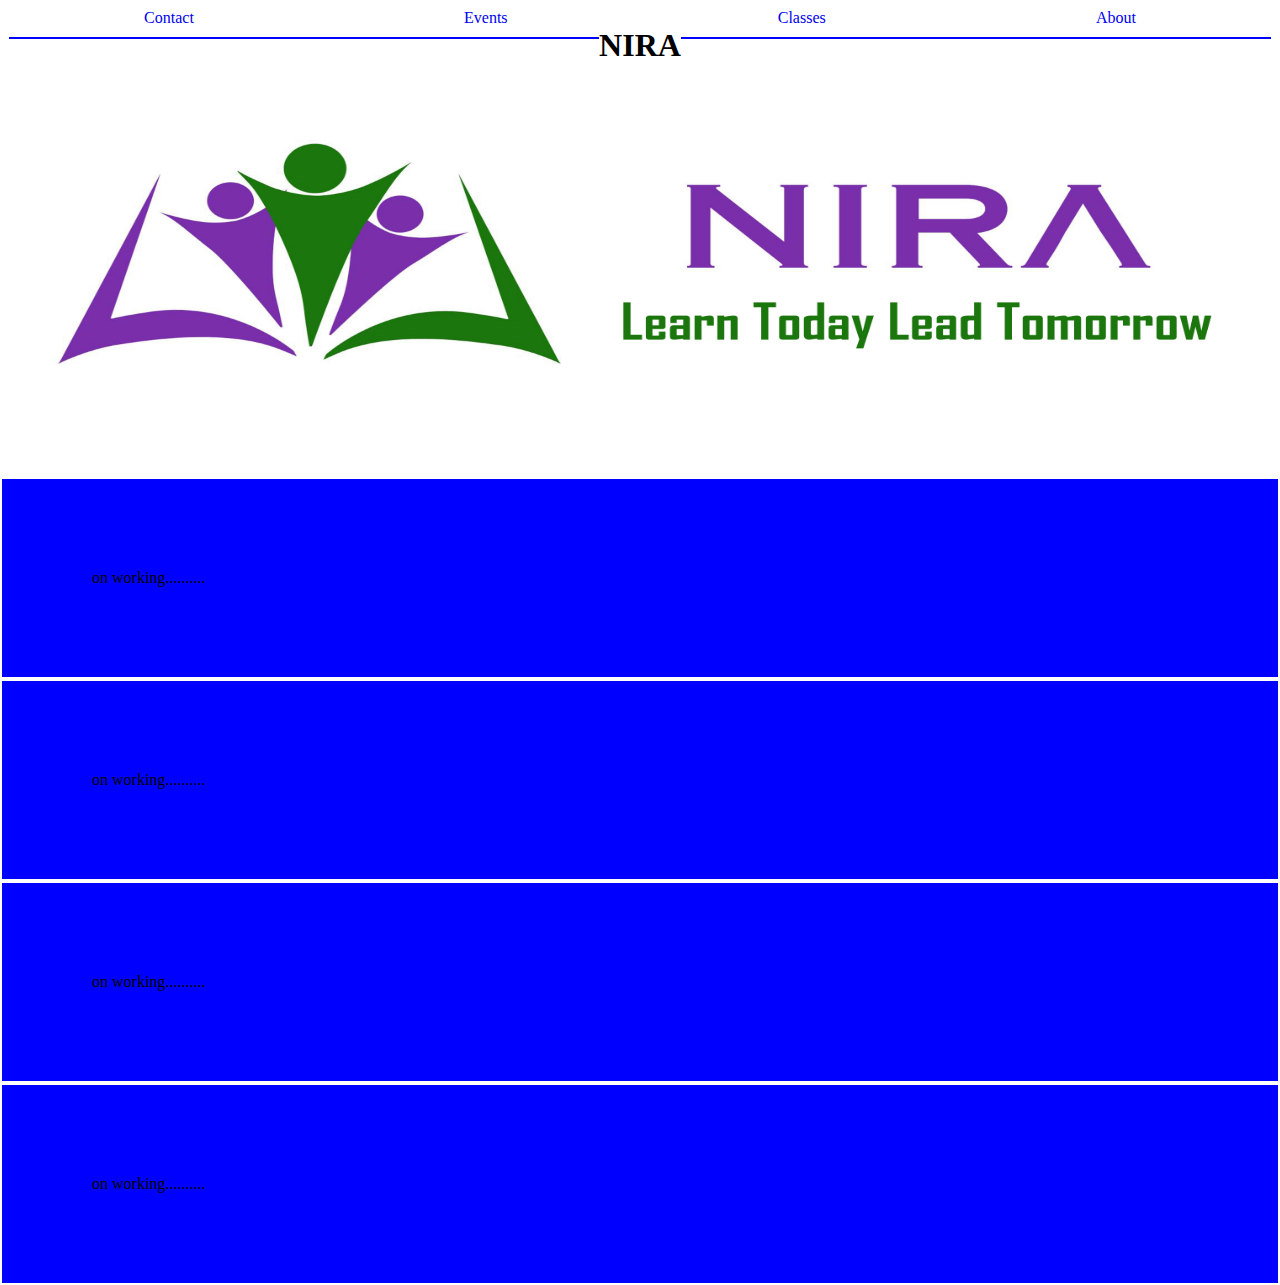
<file: index.html>
<!doctype html>
<html lang="fr">
<head>
  <title>NIRA</title>
  <link href="css/stylesheet.css" rel="stylesheet">
  <meta name="viewport" content="width=device-width, initial-scale=1.0">
</head>
<body>
  <header>
    <nav class="">
      <div class="menus">
        <a href="contact.html">Contact</a>
        <a href="events.html">Events</a>
        <a href="class.html">Classes</a>
        <a href="about.html">About</a>
      </div>
      <div class="flero">
        <div class="line"></div>
        <h1 href="index.html">NIRA</h1>
        <div class="line"></div>
      </div>
    </nav>
    <section>
      <img class="photo" src="photos\02.jpg" alt="backfirst">
    </section>
  </header>
  <section class="vvv">
    on working..........
  </section>
  <section class="vvv">
    on working..........
  </section>
  <section class="vvv">
    on working..........
  </section>
  <section class="vvv">
    on working..........
  </section>
</body>
</html>
</file>
<file: css/stylesheet.css>
body{
  margin:0;
}

header{
  padding:1vh;
}
.flero{
  display: flex;
  flex-direction: row;
  justify-content:space-around;
  text-align: center;
}

.menus{
  display: flex;
  flex-direction: row;
  justify-content:space-around;
}

.line{
  display:block;
  background-color:blue;
  height:2px;
  width:100%;
  margin-top:10px;
}

.line1{
  display:block;
  background-color:blue;
  height:100%;
  width:2px;
}

h1{
  margin:0;
}

nav a{
  text-decoration:none;
}

footer,h3{
text-align: center;
}

.photo{
  height:400px;
  width:100%;
}

.vvv{
  background:blue;
  border:2px solid white;
  padding:10vh;
}
</file>
